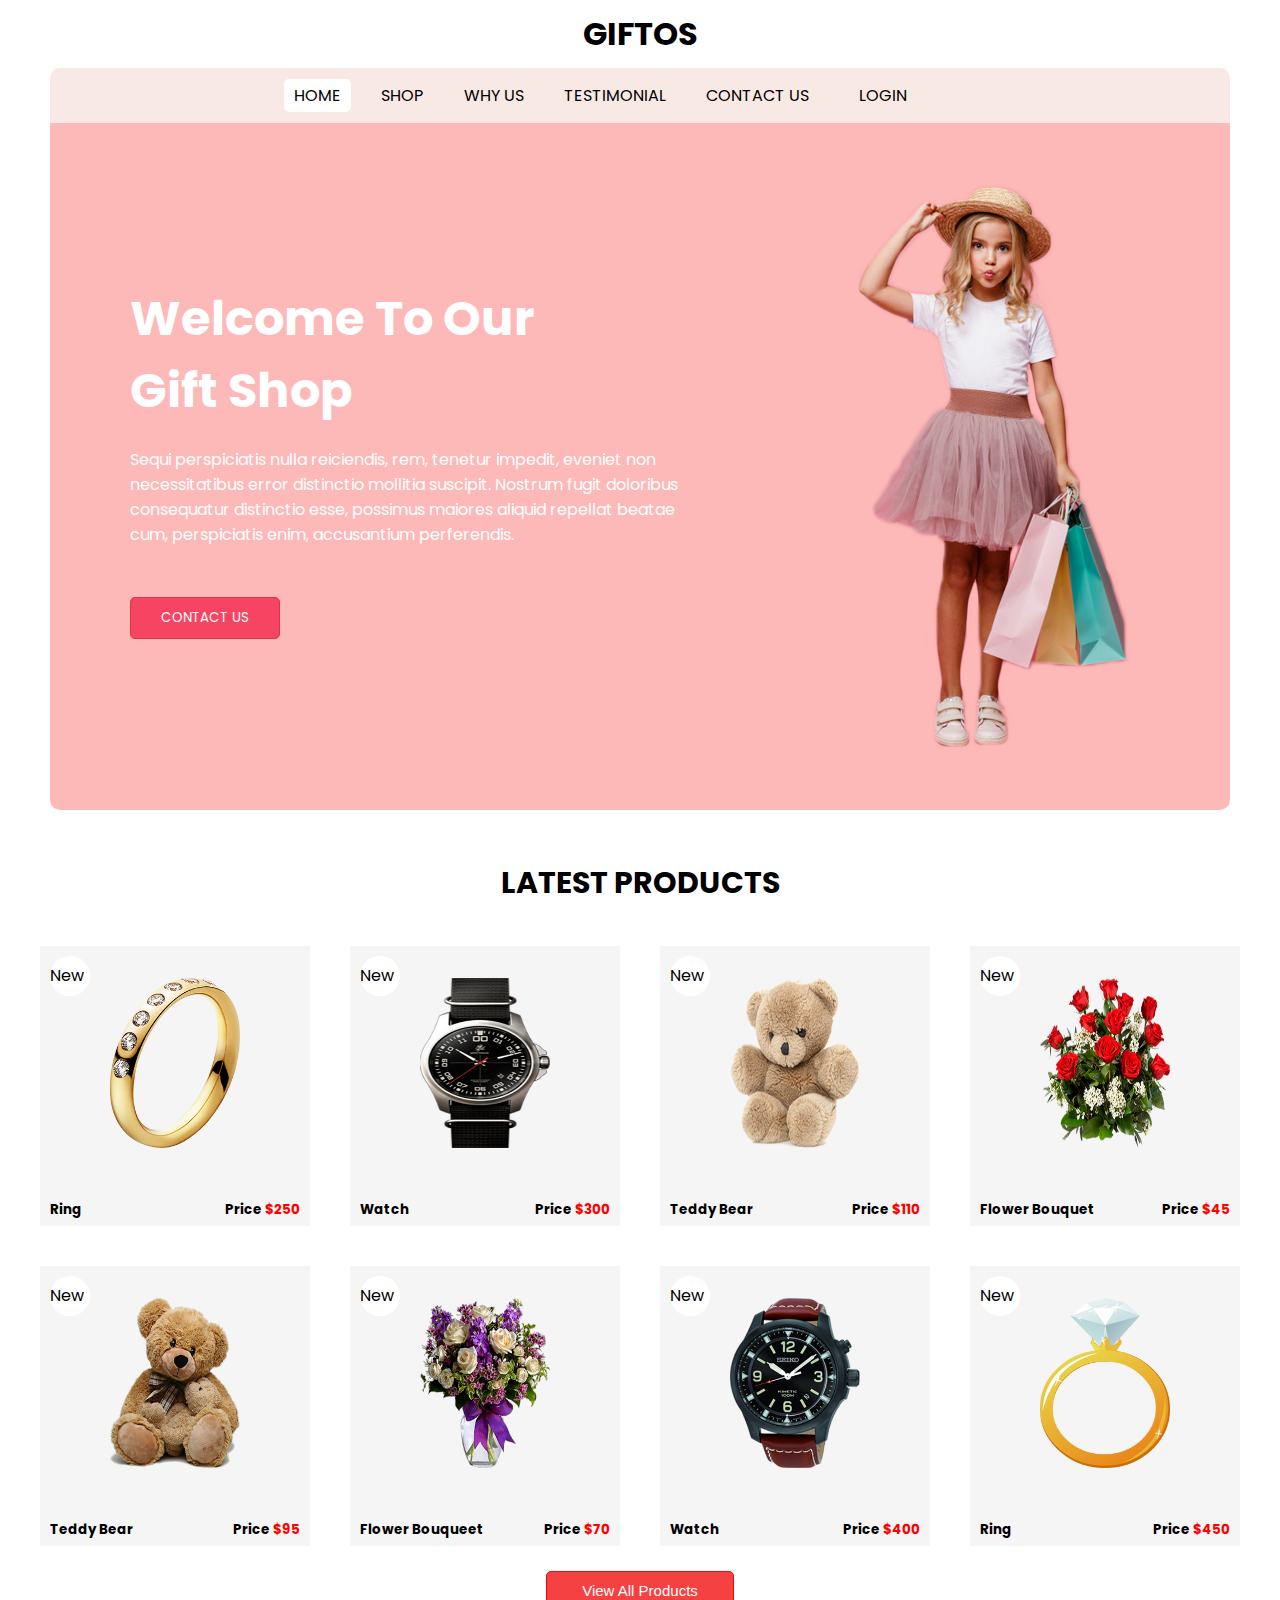
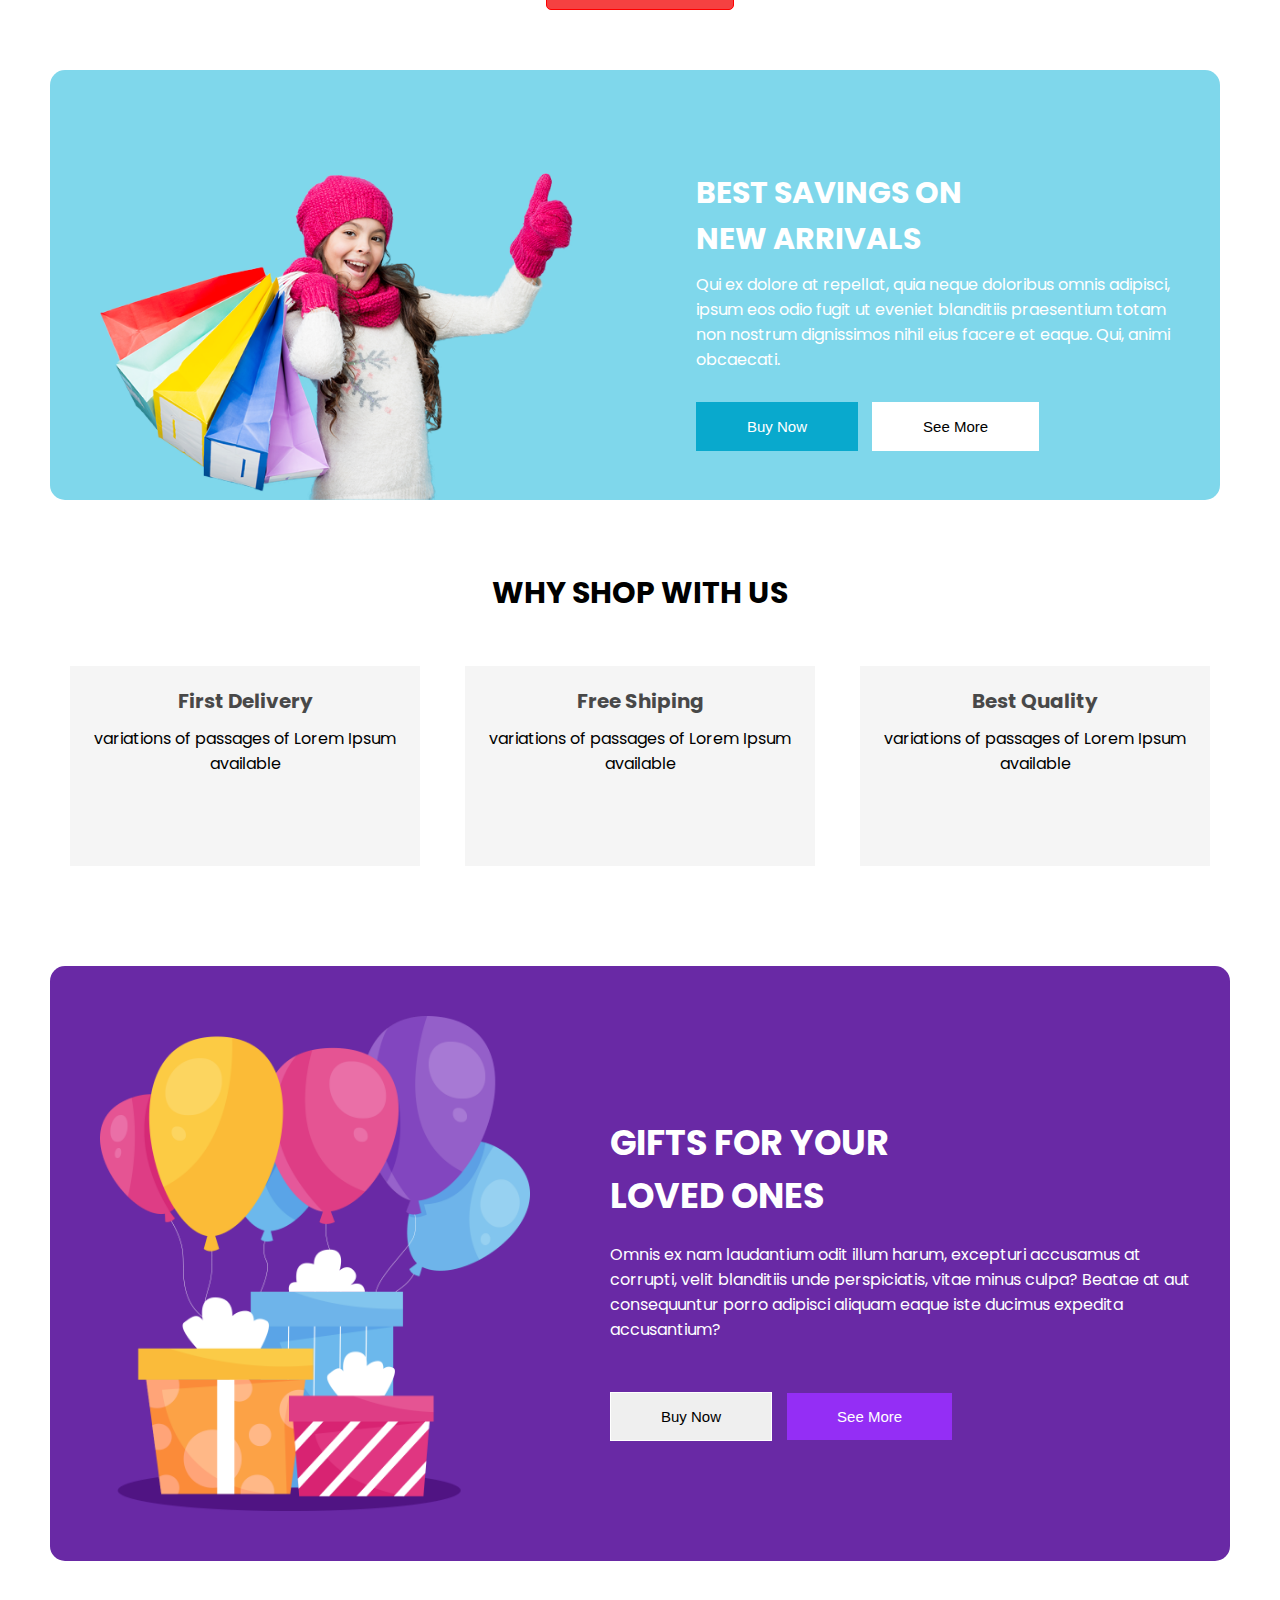
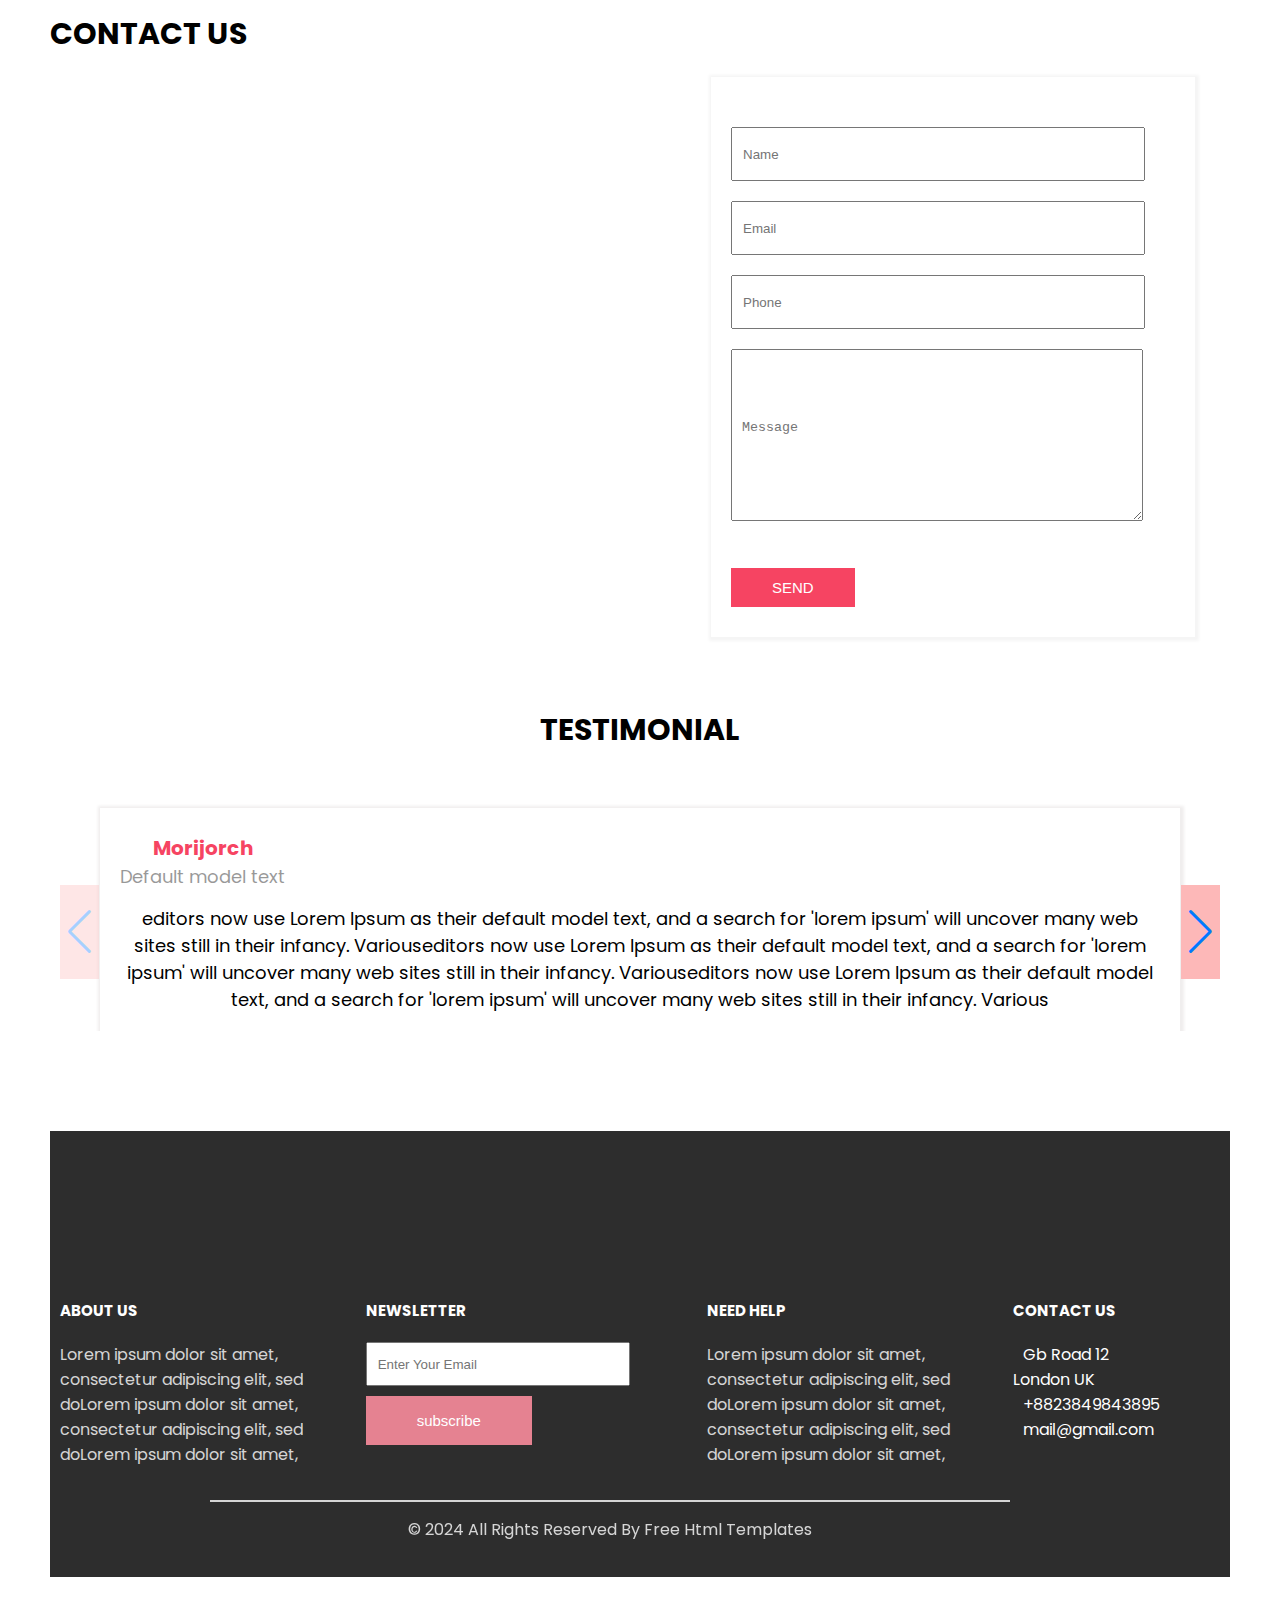
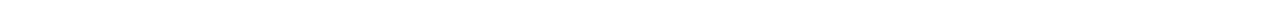
<file: index.html>
<!DOCTYPE html>
<html lang="en">

<head>
    <meta charset="UTF-8">
    <meta name="viewport" content="width=device-width, initial-scale=1.0">
    <title>Giftos</title>
    <link
        href="https://fonts.googleapis.com/css2?family=Poppins:ital,wght@0,100;0,200;0,300;0,400;0,500;0,600;0,700;0,800;0,900;1,100;1,200;1,300;1,400;1,500;1,600;1,700;1,800;1,900&display=swap"
        rel="stylesheet">
    <link rel="stylesheet" href="https://cdnjs.cloudflare.com/ajax/libs/font-awesome/6.6.0/css/all.min.css"
        integrity="sha512-Kc323vGBEqzTmouAECnVceyQqyqdsSiqLQISBL29aUW4U/M7pSPA/gEUZQqv1cwx4OnYxTxve5UMg5GT6L4JJg=="
        crossorigin="anonymous" referrerpolicy="no-referrer" />
    <link rel="stylesheet" href="Home.css">
    <link rel="icon" href="image5/favicon.png">
    <link rel="stylesheet" href="https://cdn.jsdelivr.net/npm/swiper@11/swiper-bundle.min.css" />

</head>

<body>
    <header class="header">
        <h1>giftos</h1>
    </header>
    <!-- header end -->
    <!-- navbar start -->
    <section class="navbar">
        <ul class="nv">
            <li><a class="hm" href="index.html">home</a></li>
            <li><a href="shop.html">shop</a></li>
            <li><a href="why us.html">why us</a></li>
            <li><a href="testimonial.html">testimonial</a></li>
            <li><a href="contact.html">contact us</a></li>
            <li>
                <i class="fa-solid fa-user-large"></i>
                <a href="">Login</a>
            </li>
            <li><i class="fa-solid fa-bag-shopping"></i></li>
            <li><i class="fa-solid fa-magnifying-glass"></i></li>
        </ul>
    </section>
    <!-- navbar end -->
    <!-- hero start -->
    <section class="hero">
        <div class="hero-left">
            <h1>Welcome To Our <br>Gift Shop</h1>
            <p>Sequi perspiciatis nulla reiciendis, rem, tenetur impedit, eveniet non <br>necessitatibus error
                distinctio mollitia suscipit. Nostrum fugit doloribus <br>consequatur distinctio esse, possimus maiores
                aliquid repellat beatae <br>cum, perspiciatis enim, accusantium perferendis.</p>
            <button>CONTACT US</button>
        </div>
        <img src="image5/slider-img.png" alt="">
    </section>
    <!-- hero end -->
    <!-- product list start -->
    <section class="products">
        <div class="container">
            <h1>latest products</h1>
            <div class="top">
                <div class="pr1">
                    <p>New</p>
                    <div class="pic">
                        <img src="image5/p1.png" alt="">
                    </div>
                    <div class="bt">
                        <h6>Ring</h6>
                        <h6>Price <span>$250</span></h6>
                    </div>
                </div>
                <div class="pr2">
                    <p>New</p>
                    <div class="pic">
                        <img src="image5/p2.png" alt="">
                    </div>
                    <div class="bt">
                        <h6>Watch</h6>
                        <h6>Price <span>$300</span></h6>
                    </div>
                </div>
                <div class="pr3">
                    <p>New</p>
                    <div class="pic">
                        <img src="image5/p3.png" alt="">
                    </div>
                    <div class="bt">
                        <h6>Teddy Bear</h6>
                        <h6>Price <span>$110</span></h6>
                    </div>
                </div>
                <div class="pr4">
                    <p>New</p>
                    <div class="pic">
                        <img src="image5/p4.png" alt="">
                    </div>
                    <div class="bt">
                        <h6>Flower Bouquet</h6>
                        <h6>Price <span>$45</span></h6>
                    </div>
                </div>
            </div>
            <div class="bottom">
                <div class="pr5">
                    <p>New</p>
                    <div class="pic">
                        <img src="image5/p5.png" alt="">
                    </div>
                    <div class="bt">
                        <h6>Teddy Bear</h6>
                        <h6>Price <span>$95</span></h6>
                    </div>
                </div>
                <div class="pr6">
                    <p>New</p>
                    <div class="pic">
                        <img src="image5/p6.png" alt="">
                    </div>
                    <div class="bt">
                        <h6>Flower Bouqueet</h6>
                        <h6>Price <span>$70</span></h6>
                    </div>
                </div>
                <div class="pr7">
                    <p>New</p>
                    <div class="pic">
                        <img src="image5/p7.png" alt="">
                    </div>
                    <div class="bt">
                        <h6>Watch</h6>
                        <h6>Price <span>$400</span></h6>
                    </div>
                </div>
                <div class="pr8">
                    <p>New</p>
                    <div class="pic">
                        <img src="image5/p8.png" alt="">
                    </div>
                    <div class="bt">
                        <h6>Ring</h6>
                        <h6>Price <span>$450</span></h6>
                    </div>
                </div>
            </div>
            <div class="btn">
                <button>View All Products</button>
            </div>
        </div>
    </section>
    <!-- product list end -->
    <!-- savings start -->
    <section class="savings">
        <img src="image5/saving-img.png" alt="">
        <div class="r8-item">
            <h1>Best Savings on <br>new arrivals</h1>
            <p>Qui ex dolore at repellat, quia neque doloribus omnis adipisci, <br>ipsum eos odio fugit ut eveniet
                blanditiis praesentium totam <br>non nostrum dignissimos nihil eius facere et eaque. Qui, animi
                <br>obcaecati.
            </p>
            <button class="button1">Buy Now</button>
            <button class="button2">See More</button>
        </div>
    </section>
    <!-- savings end -->
    <!-- Quality start -->
    <section class="Quality">
        <h1>why shop with us</h1>
        <div class="th-itm">
            <div class="itm">
                <i class="fa-solid fa-truck-fast"></i>
                <h5>first delivery</h5>
                <p>variations of passages of Lorem Ipsum available</p>
            </div>
            <div class="itm">
                <i class="fa-brands fa-uniregistry"></i>
                <h5>free shiping</h5>
                <p>variations of passages of Lorem Ipsum available</p>
            </div>
            <div class="itm">
                <i class="fa-solid fa-ribbon"></i>
                <h5>best quality</h5>
                <p>variations of passages of Lorem Ipsum available</p>
            </div>
        </div>
    </section>
    <!-- Quality end -->
    <!-- gift start -->
    <section class="gift">
        <img src="image5/gifts.png" alt="">
        <div class="gift-r8">
            <h1>Gifts for your <br>loved ones</h1>
            <p>Omnis ex nam laudantium odit illum harum, excepturi accusamus at <br>corrupti, velit blanditiis unde
                perspiciatis, vitae minus culpa? Beatae at aut <br>consequuntur porro adipisci aliquam eaque iste
                ducimus expedita <br>accusantium?
            </p>
            <button class="btn-1">buy now</button>
            <button class="btn-2">see more</button>
        </div>
    </section>
    <!-- gift end -->
    <!-- contact start -->
    <section class="contact">
        <h1>contact us</h1>
        <div class="cont">
            <iframe
                src="https://www.google.com/maps/embed?pb=!1m18!1m12!1m3!1d2781.5685791908695!2d90.38410807389286!3d23.7580648884848!2m3!1f0!2f0!3f0!3m2!1i1024!2i768!4f13.1!3m3!1m2!1s0x62c095b77d78bf9f%3A0xbecd94e03d560fea!2sWIT%20Institute!5e1!3m2!1sen!2sbd!4v1728993327670!5m2!1sen!2sbd"
                width="650" height="560" style="border:0;" allowfullscreen="" loading="lazy"
                referrerpolicy="no-referrer-when-downgrade"></iframe>
            <div class="cont2">
                <form action="">
                    <input type="text" placeholder="Name"><br>
                    <input type="email" placeholder="Email"><br>
                    <input type="tel" placeholder="Phone"><br>
                    <textarea name="Message" id="" placeholder="Message"></textarea>
                </form>
                <button class="cont-btn">send</button>
            </div>
        </div>
    </section>
    <!-- contact end -->
    <!-- testimonial start -->
    <section class="testimonial">
        <h1>testimonial</h1>

        <div class="swiper mySwiper">
            <div class="swiper-wrapper">
              <div class="swiper-slide">
                <div class="testi">
                    <div class="testi-t">
                        <div class="left-te">
                            <h4>Morijorch</h4>
                            <p class="para1">Default model text</p>
                        </div>
                        <i class="fa-solid fa-quote-left"></i>
                    </div>
                    <p>editors now use Lorem Ipsum as their default model text, and a search for 'lorem ipsum' will uncover many
                        web sites still in their infancy. Variouseditors now use Lorem Ipsum as their default model text, and a
                        search for 'lorem ipsum' will uncover many web sites still in their infancy. Variouseditors now use
                        Lorem Ipsum as their default model text, and a search for 'lorem ipsum' will uncover many web sites
                        still in their infancy. Various</p>
                </div>
              </div>
              <div class="swiper-slide"> 
                <div class="testi">
                    <div class="testi-t">
                        <div class="left-te">
                            <h4>Morijorch</h4>
                            <p class="para1">Default model text</p>
                        </div>
                        <i class="fa-solid fa-quote-left"></i>
                    </div>
                    <p>editors now use Lorem Ipsum as their default model text, and a search for 'lorem ipsum' will uncover many
                        web sites still in their infancy. Variouseditors now use Lorem Ipsum as their default model text, and a
                        search for 'lorem ipsum' will uncover many web sites still in their infancy. Variouseditors now use
                        Lorem Ipsum as their default model text, and a search for 'lorem ipsum' will uncover many web sites
                        still in their infancy. Various</p>
                </div>
              </div>
            </div>
            <div class="swiper-button-next"></div>
            <div class="swiper-button-prev"></div>
            <div class="swiper-pagination"></div>
          </div>
        
          <!-- Swiper JS -->
          <script src="https://cdn.jsdelivr.net/npm/swiper@11/swiper-bundle.min.js"></script>
        
          <!-- Initialize Swiper -->
          <script>
            var swiper = new Swiper(".mySwiper", {
              autoHeight: true,
              spaceBetween: 20,
              navigation: {
                nextEl: ".swiper-button-next",
                prevEl: ".swiper-button-prev",
              },
            });
          </script>
    </section>
    <!-- testimonial end -->
    <!-- footer start -->
    <footer>
        <div class="icons">
            <i class="fa-brands fa-facebook-f"></i>
            <i class="fa-brands fa-twitter"></i>
            <i class="fa-brands fa-instagram"></i>
            <i class="fa-brands fa-youtube"></i>
        </div>
        <div class="bottoms">
            <div class="bot1">
                <h2>about us</h2>
                <p>Lorem ipsum dolor sit amet,<br> consectetur adipiscing elit, sed <br> doLorem ipsum dolor sit amet,
                    <br>consectetur adipiscing elit, sed <br>doLorem ipsum dolor sit amet,
                </p>
            </div>
            <div class="bot2">
                <h2>newsletter</h2>
                <input type="email" placeholder="Enter Your Email">
                <button class="bot2-btn">subscribe</button>
            </div>
            <div class="bot3">
                <h2>need help</h2>
                <p>Lorem ipsum dolor sit amet, consectetur adipiscing elit, sed doLorem ipsum dolor sit amet,
                    consectetur adipiscing elit, sed doLorem ipsum dolor sit amet,</p>
            </div>
            <div class="bot4">
                <h2>contact us</h2>
                <ul>
                    <li>
                        <i class="fa-solid fa-location-dot"></i>
                        <a href="">Gb Road 12 London UK</a>
                    </li>
                    <li>
                        <i class="fa-solid fa-phone"></i>
                        <a href="">+8823849843895</a>
                    </li>
                    <li>
                        <i class="fa-regular fa-envelope"></i>
                        <a href="">mail@gmail.com</a>
                    </li>
                </ul>
            </div>
        </div>
        <p class="footer-lp">© 2024 All Rights Reserved By Free Html Templates</p>
    </footer>
    <!-- footer end -->
</body>

</html>
</file>
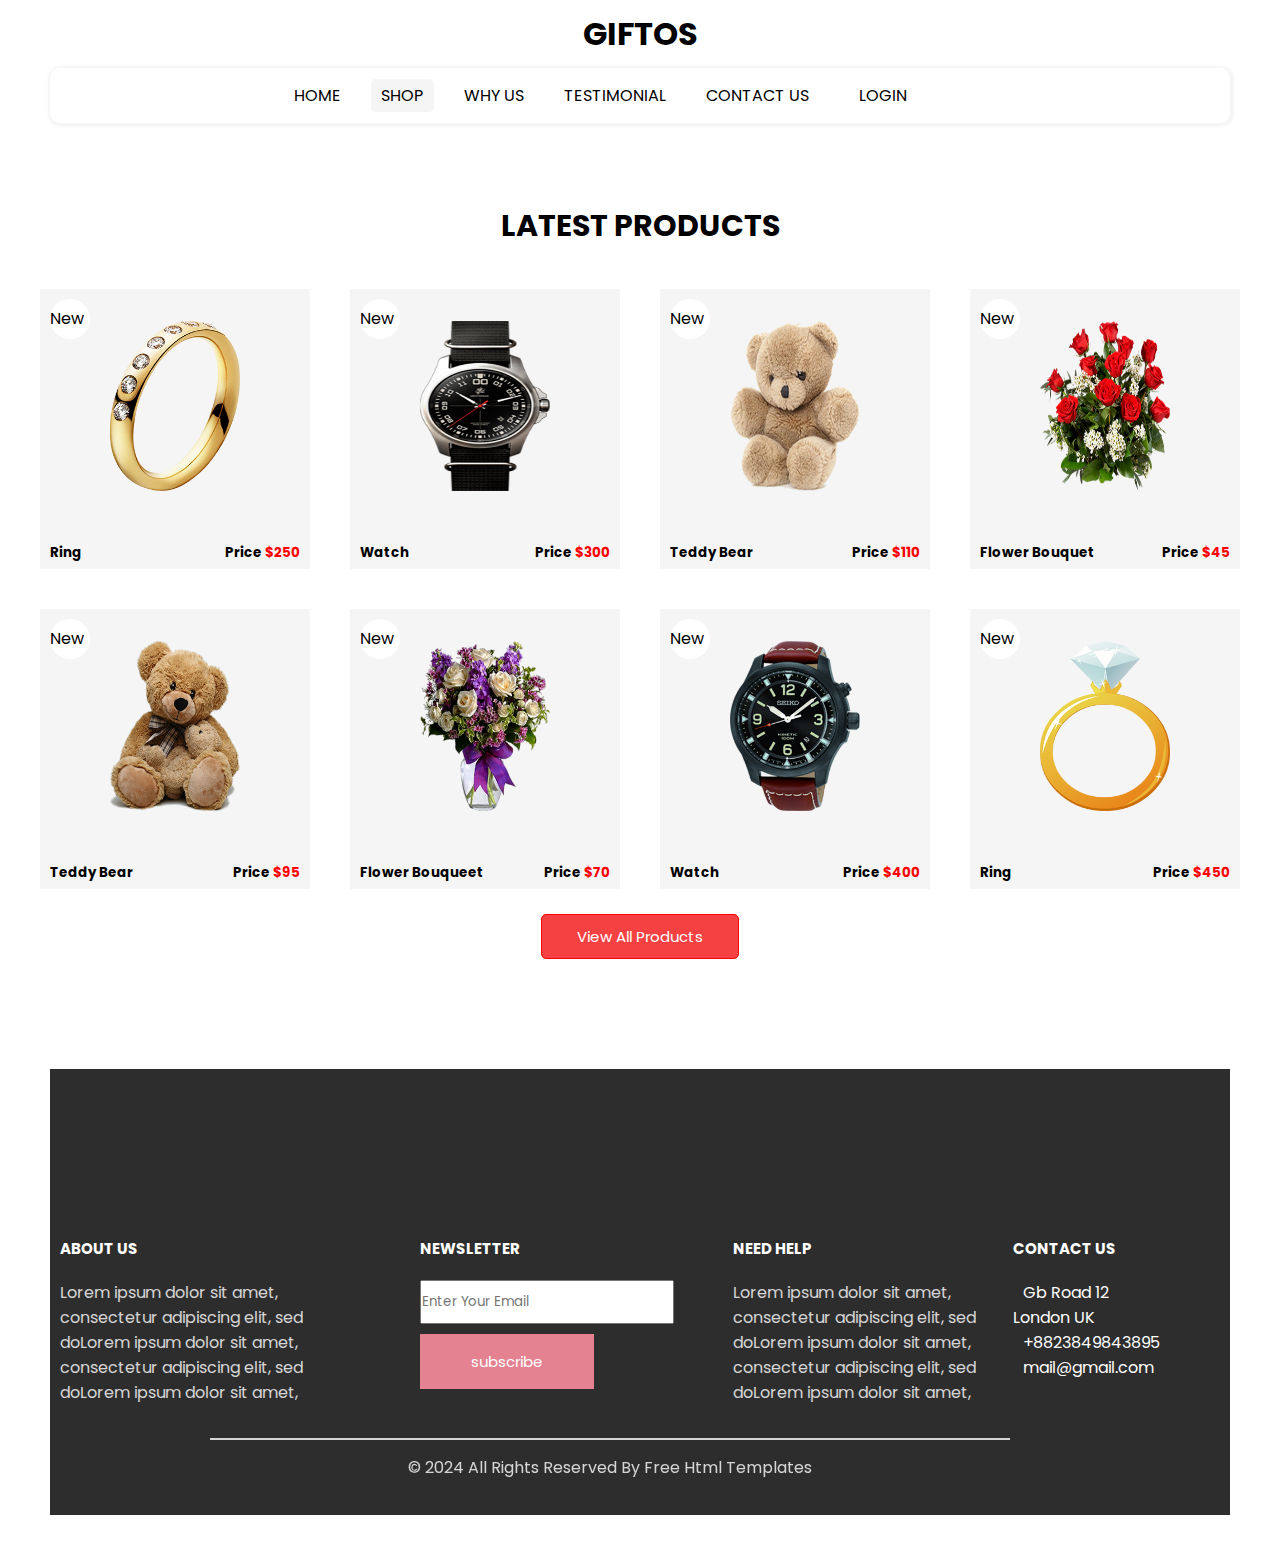
<file: shop.html>
<!DOCTYPE html>
<html lang="en">

<head>
    <meta charset="UTF-8">
    <meta name="viewport" content="width=device-width, initial-scale=1.0">
    <title>Giftos</title>
    <link
        href="https://fonts.googleapis.com/css2?family=Poppins:ital,wght@0,100;0,200;0,300;0,400;0,500;0,600;0,700;0,800;0,900;1,100;1,200;1,300;1,400;1,500;1,600;1,700;1,800;1,900&display=swap"
        rel="stylesheet">
    <link rel="stylesheet" href="https://cdnjs.cloudflare.com/ajax/libs/font-awesome/6.6.0/css/all.min.css"
        integrity="sha512-Kc323vGBEqzTmouAECnVceyQqyqdsSiqLQISBL29aUW4U/M7pSPA/gEUZQqv1cwx4OnYxTxve5UMg5GT6L4JJg=="
        crossorigin="anonymous" referrerpolicy="no-referrer" />
    <link rel="stylesheet" href="shop.css">
    <link rel="icon" href="image5/favicon.png">
</head>

<body>
    <header class="header">
        <h1>giftos</h1>
    </header>
    <!--  -->
    <section class="navbar">
        <ul class="nv">
            <li><a href="index.html">home</a></li>
            <li><a class="abc" href="shop.html">shop</a></li>
            <li><a href="why us.html">why us</a></li>
            <li><a href="testimonial.html">testimonial</a></li>
            <li><a href="contact.html">contact us</a></li>
            <li>
                <i class="fa-solid fa-user-large"></i>
                <a href="">Login</a>
            </li>
            <li><i class="fa-solid fa-bag-shopping"></i></li>
            <li><i class="fa-solid fa-magnifying-glass"></i></li>
        </ul>
    </section>
    <!--  -->
    <section class="products">
        <div class="container">
            <h1>latest products</h1>
            <div class="top">
                <div class="pr1">
                    <p>New</p>
                    <div class="pic">
                        <img src="image5/p1.png" alt="">
                    </div>
                    <div class="bt">
                        <h6>Ring</h6>
                        <h6>Price <span>$250</span></h6>
                    </div>
                </div>
                <div class="pr2">
                    <p>New</p>
                    <div class="pic">
                        <img src="image5/p2.png" alt="">
                    </div>
                    <div class="bt">
                        <h6>Watch</h6>
                        <h6>Price <span>$300</span></h6>
                    </div>
                </div>
                <div class="pr3">
                    <p>New</p>
                    <div class="pic">
                        <img src="image5/p3.png" alt="">
                    </div>
                    <div class="bt">
                        <h6>Teddy Bear</h6>
                        <h6>Price <span>$110</span></h6>
                    </div>
                </div>
                <div class="pr4">
                    <p>New</p>
                    <div class="pic">
                        <img src="image5/p4.png" alt="">
                    </div>
                    <div class="bt">
                        <h6>Flower Bouquet</h6>
                        <h6>Price <span>$45</span></h6>
                    </div>
                </div>
            </div>
            <div class="bottom">
                <div class="pr5">
                    <p>New</p>
                    <div class="pic">
                        <img src="image5/p5.png" alt="">
                    </div>
                    <div class="bt">
                        <h6>Teddy Bear</h6>
                        <h6>Price <span>$95</span></h6>
                    </div>
                </div>
                <div class="pr6">
                    <p>New</p>
                    <div class="pic">
                        <img src="image5/p6.png" alt="">
                    </div>
                    <div class="bt">
                        <h6>Flower Bouqueet</h6>
                        <h6>Price <span>$70</span></h6>
                    </div>
                </div>
                <div class="pr7">
                    <p>New</p>
                    <div class="pic">
                        <img src="image5/p7.png" alt="">
                    </div>
                    <div class="bt">
                        <h6>Watch</h6>
                        <h6>Price <span>$400</span></h6>
                    </div>
                </div>
                <div class="pr8">
                    <p>New</p>
                    <div class="pic">
                        <img src="image5/p8.png" alt="">
                    </div>
                    <div class="bt">
                        <h6>Ring</h6>
                        <h6>Price <span>$450</span></h6>
                    </div>
                </div>
            </div>
            <div class="btn">
                <button>View All Products</button>
            </div>
        </div>
    </section>
    <!--  -->
    <section class="footer">
        <div class="icons">
            <i class="fa-brands fa-facebook-f"></i>
            <i class="fa-brands fa-twitter"></i>
            <i class="fa-brands fa-instagram"></i>
            <i class="fa-brands fa-youtube"></i>
        </div>
        <div class="bottoms">
            <div class="bot1">
                <h2>about us</h2>
                <p>Lorem ipsum dolor sit amet,<br> consectetur adipiscing elit, sed <br> doLorem ipsum dolor sit amet,
                    <br>consectetur adipiscing elit, sed <br>doLorem ipsum dolor sit amet,
                </p>
            </div>
            <div class="bot2">
                <h2>newsletter</h2>
                <input type="email" placeholder="Enter Your Email">
                <button class="bot2-btn">subscribe</button>
            </div>
            <div class="bot3">
                <h2>need help</h2>
                <p>Lorem ipsum dolor sit amet, consectetur adipiscing elit, sed doLorem ipsum dolor sit amet,
                    consectetur adipiscing elit, sed doLorem ipsum dolor sit amet,</p>
            </div>
            <div class="bot4">
                <h2>contact us</h2>
                <ul>
                    <li>
                        <i class="fa-solid fa-location-dot"></i>
                        <a href="">Gb Road 12 London UK</a>
                    </li>
                    <li>
                        <i class="fa-solid fa-phone"></i>
                        <a href="">+8823849843895</a>
                    </li>
                    <li>
                        <i class="fa-regular fa-envelope"></i>
                        <a href="">mail@gmail.com</a>
                    </li>
                </ul>
            </div>
        </div>
        <p class="footer-lp">© 2024 All Rights Reserved By Free Html Templates</p>
    </section>
</body>

</html>
</file>
<file: Home.css>
* {
    margin: 0;
    padding: 0;
}

a {
    text-decoration: none;
}

body {
    font-family: "Poppins", sans-serif;
}

.container {
    width: 1200px;
    margin: 0 auto;
}

.header h1 {
    text-align: center;
    text-transform: uppercase;
    padding-top: 10px;
    padding-bottom: 10px;
    font-family: "Poppins", sans-serif;
}

.navbar {
    padding: 15px 30px;
    background-color: #f8e9e5;
    text-transform: uppercase;
    font-family: "Poppins", sans-serif;
    margin-left: 50px;
    margin-right: 50px;
    border-radius: 10px 10px 0 0;

}

.nv {
    text-align: center;
    align-items: center;
}

.navbar ul {
    display: flex;
    justify-content: center;
    list-style: none;
}

.navbar ul li {

    margin-right: 20px;
    align-items: center;
}

.navbar li a {
    color: black;
    padding: 5px 10px;
}

.navbar ul li a:active {
    background-color: white;
    border-radius: 5px;
    color: black;
}

.hm {
    background-color: white;
    border-radius: 5px;
}

/*  */
/*  */
.hero {
    display: flex;
    justify-content: space-between;
    background-color: #fdb8b8;
    padding: 60px 30px;
    margin: 0 50px 50px 50px;
    border-radius: 0 0 10px 10px;
}

.hero h1 {
    padding: 100px 0 0 50px;
    font-size: 48px;
    font-family: "Poppins", sans-serif;
    color: white;
    margin: 0;
}

.hero p {
    font-size: 16px;
    font-family: "Poppins", sans-serif;
    color: white;
    margin: 20px 0 0 50px;
}

.hero button {
    font-family: "Poppins", sans-serif;
    background-color: rgb(246, 68, 98);
    color: white;
    padding: 10px 30px 10px 30px;
    border: 1px solid #dc3545;
    ;
    border-radius: 5px;
    margin: 50px 0 50px 50px;
}

.hero button:hover {
    background-color: #fdb8b8;
    color: red;
    transition: .5s;
}

.hero img {
    padding-right: 70px;
}

/*  */
/*  */
.products h1 {
    text-transform: uppercase;
    text-align: center;
    font-size: 30px;
    margin: 20px 0 40px 0;
}

.btn {
    text-align: center;
}

.products button {
    text-transform: capitalize;
    font-size: 15px;
    text-align: center;
    /* align-items: center; */
    background-color: #f54141;
    color: white;
    padding: 10px 35px 10px 35px;
    border: 1px solid red;
    border-radius: 5px;
    margin: 25px 0 10px 0;
}

.products button:hover {
    background-color: white;
    color: #f54141;
    transition: .5s;
}

.pic {
    display: flex;
    justify-content: center;
    align-items: center;
    height: 80%;
}

.pic img {
    padding-top: 10px;
    width: 130px;
    height: 170px;
}

.pr1 p {
    background-color: white;
    color: black;
    position: absolute;
    height: 40px;
    width: 40px;
    border-radius: 50%;
    top: 10px;
    left: 10px;
    justify-content: center;
    line-height: 40px;

}

.pr1 {
    background-color: whitesmoke;
    width: 270px;
    height: 280px;
    position: relative;
}

.bt {
    display: flex;
    justify-content: space-between;
    font-size: 20px;
    padding: 30px 10px 10px 10px;
}


.pr2 p {
    background-color: white;
    color: black;
    position: absolute;
    height: 40px;
    width: 40px;
    border-radius: 50%;
    top: 10px;
    left: 10px;
    justify-content: center;
    line-height: 40px;

}

.pr2 {
    background-color: whitesmoke;
    width: 270px;
    height: 280px;
    position: relative;
}



.pr3 p {
    background-color: white;
    color: black;
    position: absolute;
    height: 40px;
    width: 40px;
    border-radius: 50%;
    top: 10px;
    left: 10px;
    justify-content: center;
    line-height: 40px;
}

.pr3 {
    background-color: whitesmoke;
    width: 270px;
    height: 280px;
    position: relative;
}



.pr4 p {
    background-color: white;
    color: black;
    position: absolute;
    height: 40px;
    width: 40px;
    border-radius: 50%;
    top: 10px;
    left: 10px;
    justify-content: center;
    line-height: 40px;
}

.pr4 {
    background-color: whitesmoke;
    width: 270px;
    height: 280px;
    position: relative;
}

.pr5 p {
    background-color: white;
    color: black;
    position: absolute;
    height: 40px;
    width: 40px;
    border-radius: 50%;
    top: 10px;
    left: 10px;
    justify-content: center;
    line-height: 40px;

}

.pr5 {
    background-color: whitesmoke;
    width: 270px;
    height: 280px;
    position: relative;
}

.pr6 p {
    background-color: white;
    color: black;
    position: absolute;
    height: 40px;
    width: 40px;
    border-radius: 50%;
    top: 10px;
    left: 10px;
    justify-content: center;
    line-height: 40px;

}

.pr6 {
    background-color: whitesmoke;
    width: 270px;
    height: 280px;
    position: relative;
}


.pr7 p {
    background-color: white;
    color: black;
    position: absolute;
    height: 40px;
    width: 40px;
    border-radius: 50%;
    top: 10px;
    left: 10px;
    justify-content: center;
    line-height: 40px;

}

.pr7 {
    background-color: whitesmoke;
    width: 270px;
    height: 280px;
    position: relative;
}


.pr8 p {
    background-color: white;
    color: black;
    position: absolute;
    height: 40px;
    width: 40px;
    border-radius: 50%;
    top: 10px;
    left: 10px;
    justify-content: center;
    line-height: 40px;

}

.pr8 {
    background-color: whitesmoke;
    width: 270px;
    height: 280px;
    position: relative;
}


span {
    color: red;
}

.bottom {
    display: flex;
    justify-content: space-between;
}

.top {
    display: flex;
    justify-content: space-between;
    margin-bottom: 40px;
}

/*  */
/*  */
.savings {
    width: 1170px;
    height: 430px;
    display: flex;
    justify-content: space-between;
    background-color: #7fd7eb;
    border-radius: 15px;
    color: white;
    margin: 50px 50px 50px 50px;
}

.savings img {
    padding: 100px 0 0 50px;
    height: 330px;
}

.r8-item {
    padding: 100px 50px 50px 20px;
}

.r8-item h1 {
    text-transform: uppercase;
    font-size: 30px;
    padding-bottom: 10px;
}

.button1 {
    background-color: #09a9cd;
    border: 1px solid #09a9cd;
    color: white;
    padding: 15px 50px 15px 50px;
    font-size: 15px;
    margin: 30px 10px 0 0;
}

.button1:hover {
    background-color: #7fd7eb;
    color: #09a9cd;
    transition: .5s;
}

.button2 {
    background-color: white;
    border: 1px solid white;
    color: black;
    padding: 15px 50px 15px 50px;
    font-size: 15px;
}

.button2:hover {
    background-color: #7fd7eb;
    color: white;
    transition: .5s;
}

/*  */
/* */
.Quality h1 {
    text-transform: uppercase;
    text-align: center;
    font-size: 30px;
    margin-top: 70px;
}

.Quality i {
    padding-top: 30px;
    font-size: 50px;
    color: navy;
}

.th-itm {
    margin: 50px 70px 20px 70px;
    display: flex;
    justify-content: space-between;
    text-align: center;
    height: 200px;
}

.th-itm h5 {
    text-transform: capitalize;
    padding: 20px 0 10px 0;
    font-size: 20px;
    opacity: .7;
}

.th-itm p {
    padding: 0 0 20px 0;
}

.itm {
    background-color: whitesmoke;
    width: 350px;
}

/*  */
/*  */
.gift {
    display: flex;
    justify-content: space-between;
    margin: 100px 50px 20px 50px;
    background-color: #6929a5;
    color: white;
    border-radius: 15px;
    padding: 50px 20px 50px 50px;
}

.gift-r8 {
    padding: 100px 20px 0 20px;
}

.gift-r8 h1 {
    text-transform: uppercase;
    font-size: 35px;
    padding-bottom: 20px;
}

.btn-1 {
    margin-top: 50px;
    padding: 15px 50px 15px 50px;
    border: white solid 1px;
    text-transform: capitalize;
    font-size: 15px;
    margin-right: 10px;
}

.btn-1:hover {
    background-color: #6929a5;
    color: white;
    transition: .5s;
}

.btn-2 {
    background-color: #942ef5;
    color: white;
    margin-top: 50px;
    padding: 15px 50px 15px 50px;
    border: #6929a5 solid 1px;
    text-transform: capitalize;
    font-size: 15px;
}

.btn-2:hover {
    border: #a75ced 1px solid;
    background-color: #6929a5;
    color: #942ef5;
    transition: .5s;
}

.gift img {
    width: 430px;
    height: 495px;
}

/*  */
/*  */
.contact h1 {
    text-transform: uppercase;
    font-size: 30px;
    padding-left: 50px;
    margin: 50px 0 0 0;
}

.cont img {
    width: 700px;
    height: 500px;
}

.cont {
    display: flex;
    justify-content: space-between;
    margin: 0px 40px 20px 30px;
    padding: 20px 45px 0 20px;
    background-color: white;
}

.cont2 {
    box-shadow: 1px 1px 3px 3px whitesmoke;
    padding: 50px 50px 30px 0;
}

.cont-btn {
    padding: 10px 40px;
    text-align: center;
    text-transform: uppercase;
    font-size: 15px;
    color: white;
    background-color: rgb(246, 68, 98);
    border: 1px solid rgb(246, 68, 98);
    margin-top: 40px;
    margin-left: 20px;
}

.cont-btn:hover {
    color: rgb(246, 68, 98);
    background-color: white;
    transition: .5s;
}

.cont input[type="text"],
[type="email"],
[type="tel"] {
    width: 400px;
    height: 50px;
    margin-bottom: 20px;
    margin-left: 20px;
    padding-left: 10px;
}

.cont textarea {
    height: 100px;
    width: 400px;
    margin-left: 20px;
    padding-left: 10px;
    padding-top: 70px;
}

/*  */
/*  */
.testimonial h1 {
    text-align: center;
    text-transform: uppercase;
    font-size: 30px;
    margin: 70px 0 30px 0;
}

.testi {
    margin: 25px 100px 20px 100px;
    box-shadow: 1px 1px 3px 3px rgb(240, 238, 238);
    padding: 25px 20px 35px 20px;
}

.testi-t i {
    font-size: 30px;
}

.testi-t h4 {
    color: rgb(246, 68, 98);
    font-size: 20px;
}

.para1 {
    opacity: .4;
}

.testi-t {
    display: flex;
    justify-content: space-between;
    margin-bottom: 15px;
}


.swiper {
    width: 100%;
    height: auto;
}

.swiper-slide {
    text-align: center;
    font-size: 18px;
    background: #fff;
}

.swiper-button-next {
    right: 60px !important;
    left: auto !important;
    background-color: #fdb8b8;
    color: white;
    padding: 25px 6px 25px 6px;
}

.swiper-button-prev {
    left: 60px !important;
    right: auto !important;
    background-color: #fdb8b8;
    color: white;
    padding: 25px 6px 25px 6px;
}

/*  */
/*  */
footer {
    margin: 100px 50px 30px 50px;
    padding: 50px 70px 30px 10px;
    background-color: #2d2d2d;
    color: white;
}

footer p {
    opacity: .8;
}

.bot1 {
    width: 400px;
    /* padding-right: 10px; */
}

.bot2 {
    padding-right: 10px;
}

.bot3 {
    width: 400px;
}

ul {
    list-style: none;
}

ul li a {
    color: white;
}

ul li i {
    padding-right: 10px;
}

ul li i {
    padding-right: 10px;
}

.bot2 input[type="email"] {
    width: 250px;
    height: 40px;
    cursor: pointer;
    margin-bottom: 10px;
    margin-left: 0;
}

.bot2 button {
    background-color: rgb(229, 130, 145);
    font-size: 15px;
    border: 1px solid rgb(229, 130, 145);
    color: white;
    padding: 10px 50px;
    cursor: pointer;
}

.bottoms h2 {
    text-transform: uppercase;
    font-size: 15px;
    padding-bottom: 20px;
}

.bot2 button {
    background-color: rgb(229, 130, 145);
    font-size: 15px;
    border: 1px solid rgb(229, 130, 145);
    color: white;
    padding: 15px 50px;
    cursor: pointer;
}

.bottoms h2 {
    text-transform: uppercase;
    font-size: 15px;
    padding-bottom: 20px;
}

.icons {
    margin: 30px 0 50px 0;
    text-align: center;
}

.icons i {
    padding-right: 15px;
    font-size: 25px;
}

.bottoms {
    display: flex;
    /* gap: 15px; */
    justify-content: space-between;
}

.footer-lp {
    text-align: center;
    margin: 50px 0 5px 0;
    position: relative;
}

.footer-lp::after {
    content: "";
    position: absolute;
    bottom: 40px;
    right: 150px;
    background-color: white;
    width: 800px;
    height: 2px;
}
</file>
<file: shop.css>
* {
    margin: 0;
    padding: 0;
    text-decoration: none;
    font-family: "Poppins", sans-serif;
}

.header h1 {
    text-align: center;
    text-transform: uppercase;
    padding-top: 10px;
    padding-bottom: 10px;
    font-family: "Poppins", sans-serif;
}

.container {
    width: 1200px;
    margin: 0 auto;
}

.navbar {
    padding: 15px 30px;
    background-color: white;
    box-shadow: 1px 1px 3px 3px whitesmoke;
    text-transform: uppercase;
    font-family: "Poppins", sans-serif;
    margin: 0px 50px 80px 50px;
    border-radius: 10px 10px 10px 10px;

}

.navbar ul {
    display: flex;
    justify-content: center;
    list-style: none;
}

.navbar ul li {

    margin-right: 20px;
    align-items: center;
}

.navbar li a {
    color: black;
    padding: 5px 10px;
}

.navbar ul li a:active {
    background-color: whitesmoke;
    border-radius: 5px;
    color: black;
}

.products h1 {
    text-transform: uppercase;
    text-align: center;
    font-size: 30px;
    margin: 20px 0 40px 0;
}

.btn {
    text-align: center;
}

.products button {
    text-transform: capitalize;
    font-size: 15px;
    text-align: center;
    /* align-items: center; */
    background-color: #f54141;
    color: white;
    padding: 10px 35px 10px 35px;
    border: 1px solid red;
    border-radius: 5px;
    margin: 25px 0 10px 0;
}

.products button:hover {
    background-color: white;
    color: #f54141;
    transition: .5s;
}

.pic {
    display: flex;
    justify-content: center;
    align-items: center;
    height: 80%;
}

.pic img {
    padding-top: 10px;
    width: 130px;
    height: 170px;
}

.pr1 p {
    background-color: white;
    color: black;
    position: absolute;
    height: 40px;
    width: 40px;
    border-radius: 50%;
    top: 10px;
    left: 10px;
    justify-content: center;
    line-height: 40px;

}

.pr1 {
    background-color: whitesmoke;
    width: 270px;
    height: 280px;
    position: relative;
}

.bt {
    display: flex;
    justify-content: space-between;
    font-size: 20px;
    padding: 30px 10px 10px 10px;
}


.pr2 p {
    background-color: white;
    color: black;
    position: absolute;
    height: 40px;
    width: 40px;
    border-radius: 50%;
    top: 10px;
    left: 10px;
    justify-content: center;
    line-height: 40px;

}

.pr2 {
    background-color: whitesmoke;
    width: 270px;
    height: 280px;
    position: relative;
}



.pr3 p {
    background-color: white;
    color: black;
    position: absolute;
    height: 40px;
    width: 40px;
    border-radius: 50%;
    top: 10px;
    left: 10px;
    justify-content: center;
    line-height: 40px;
}

.pr3 {
    background-color: whitesmoke;
    width: 270px;
    height: 280px;
    position: relative;
}



.pr4 p {
    background-color: white;
    color: black;
    position: absolute;
    height: 40px;
    width: 40px;
    border-radius: 50%;
    top: 10px;
    left: 10px;
    justify-content: center;
    line-height: 40px;
}

.pr4 {
    background-color: whitesmoke;
    width: 270px;
    height: 280px;
    position: relative;
}

.pr5 p {
    background-color: white;
    color: black;
    position: absolute;
    height: 40px;
    width: 40px;
    border-radius: 50%;
    top: 10px;
    left: 10px;
    justify-content: center;
    line-height: 40px;

}

.pr5 {
    background-color: whitesmoke;
    width: 270px;
    height: 280px;
    position: relative;
}

.pr6 p {
    background-color: white;
    color: black;
    position: absolute;
    height: 40px;
    width: 40px;
    border-radius: 50%;
    top: 10px;
    left: 10px;
    justify-content: center;
    line-height: 40px;

}

.pr6 {
    background-color: whitesmoke;
    width: 270px;
    height: 280px;
    position: relative;
}


.pr7 p {
    background-color: white;
    color: black;
    position: absolute;
    height: 40px;
    width: 40px;
    border-radius: 50%;
    top: 10px;
    left: 10px;
    justify-content: center;
    line-height: 40px;

}

.pr7 {
    background-color: whitesmoke;
    width: 270px;
    height: 280px;
    position: relative;
}


.pr8 p {
    background-color: white;
    color: black;
    position: absolute;
    height: 40px;
    width: 40px;
    border-radius: 50%;
    top: 10px;
    left: 10px;
    justify-content: center;
    line-height: 40px;

}

.pr8 {
    background-color: whitesmoke;
    width: 270px;
    height: 280px;
    position: relative;
}


span {
    color: red;
}

.bottom {
    display: flex;
    justify-content: space-between;
}

.top {
    display: flex;
    justify-content: space-between;
    margin-bottom: 40px;
}


.footer {
    margin: 100px 50px 30px 50px;
    padding: 50px 70px 30px 10px;
    background-color: #2d2d2d;
    color: white;
}

.footer p {
    opacity: .8;
}

.bot1 {
    width: 500px;
    padding-right: 10px;
}

.bot2 {
    padding-right: 10px;
}

.bot3 {
    width: 400px;
}

ul {
    list-style: none;
}

ul li a {
    color: white;
}

ul li i {
    padding-right: 10px;
}

.bot2 input[type="email"] {
    width: 250px;
    height: 40px;
    cursor: pointer;
    margin-bottom: 10px;
}

.abc {
    background-color: whitesmoke;
    border-radius: 5px;
}

.btn {
    text-align: center;
}

.bot2 button {
    background-color: rgb(229, 130, 145);
    font-size: 15px;
    border: 1px solid rgb(229, 130, 145);
    color: white;
    padding: 15px 50px;
    cursor: pointer;
}

.bottoms h2 {
    text-transform: uppercase;
    font-size: 15px;
    padding-bottom: 20px;
}

.icons {
    margin: 30px 0 50px 0;
    text-align: center;
}

.icons i {
    padding-right: 15px;
    font-size: 25px;
}

.bottoms {
    display: flex;
    /* gap: 15px; */
    justify-content: space-between;
}

.footer-lp {
    text-align: center;
    margin: 50px 0 5px 0;
    position: relative;
}

.footer-lp::after {
    content: "";
    position: absolute;
    bottom: 40px;
    right: 150px;
    background-color: white;
    width: 800px;
    height: 2px;
}
</file>
